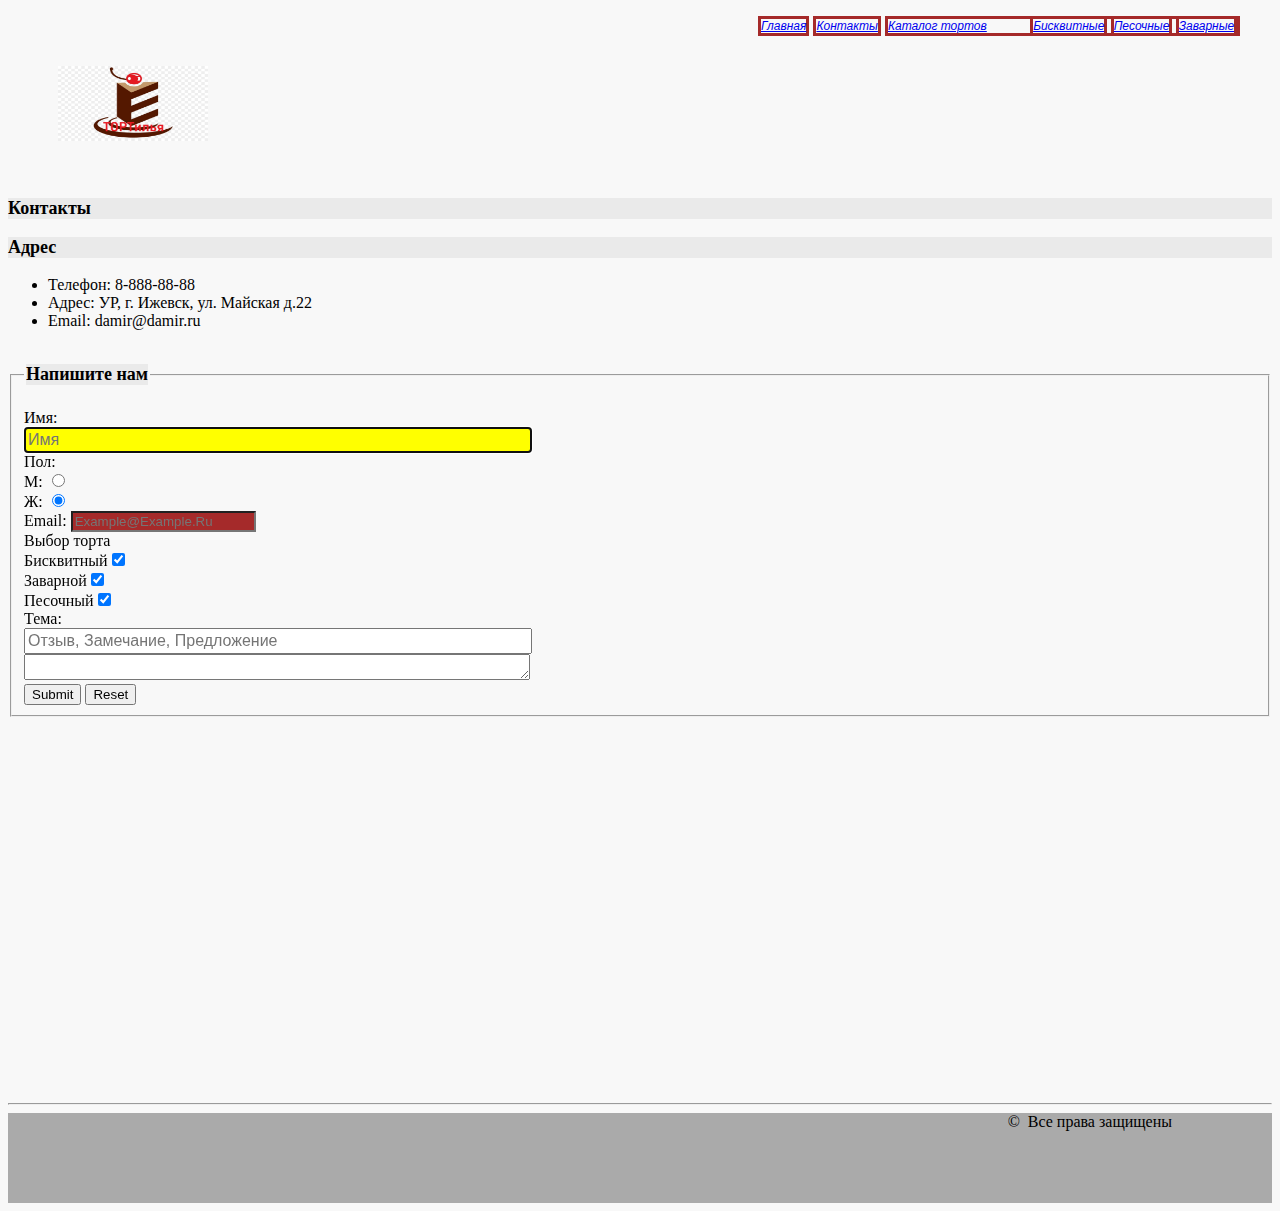
<file: интернет магазин Арасланов Дамир/pages/contact.html>
<!DOCTYPE html>
<html lang="en">

<head>
    <meta charset="UTF-8">
    <title>Контакты</title>
    <link rel="stylesheet" href="../style.css" type="text/css"> 
</head>
<body>
    <div class="header">
   <div class="logo">
            <img src="../img/IMG_2.jpg" alt="Логотип ТОРТилья" width="150" height="75" alt="Логотип ТОРТилья">
        </div>
        <div>
    <ul class="menu">
        <li><a href="../index.html">Главная</a></li>
        <li><a href="#">Контакты</a></li>
        <li><a href="../pages/catalog.html">Каталог тортов</a>
        <ul>
            <li><a href="../pages/biskvit.html">Бисквитные</a></li>
            <li><a href="../pages/pesocny.html">Песочные</a></li>
            <li><a href="../pages/zavarnoi.html">Заварные</a></li>
        </ul></li>
    </ul>
    </div>
    </div>
        <h1>Контакты</h1>
         <h3>Адрес</h3>
    <ul>
        <li>Телефон: 8-888-88-88</li>
        <li>Адрес: УР, г. Ижевск, ул. Майская д.22</li>
        <li>Email: damir@damir.ru</li>
    </ul>
    <form action="#">
        <fieldset>
            <legend>
                <h3>Напишите нам</h3></legend>
            Имя: <br>
            <input type="text" name="#" id="" placeholder="Имя" autofocus> <br>
            Пол: <br>
            M: <input type="radio" name="pol" id=""><br>
            Ж: <input type="radio" name="pol" checked><br>
            Email: 
            <input type="email" name="#" id="" placeholder="example@example.ru"><br>
            Выбор торта <br>
            Бисквитный<input type="checkbox" checked name="#"><br>
            Заварной<input type="checkbox" checked name="#"><br>
            Песочный<input type="checkbox" checked name="#"><br>
            Тема: <br>
            <input type="text" name="#" id="" placeholder="Отзыв, замечание, предложение"><br>
            <textarea cols="80" rows="5"></textarea><br>
            <input type="submit" name="#" id="">
            <input type="reset" name="#" id="">
        </fieldset>
    </form>
   
<iframe src="https://www.google.com/maps/embed?pb=!1m18!1m12!1m3!1d34891.190175031465!2d53.19973573900366!3d56.86825038411635!2m3!1f0!2f0!3f0!3m2!1i1024!2i768!4f13.1!3m3!1m2!1s0x43e1391d36b4fb11%3A0x2b4fce12951cf81!2z0JzQsNC50YHQutCw0Y8g0YPQuy4sIDIyLCDQmNC20LXQstGB0LosINGA0LXRgdC_0YPQsdC70LjQutCwINCj0LTQvNGD0YDRgtC40Y8sIDQyNjAxMQ!5e0!3m2!1sru!2sru!4v1618327212766!5m2!1sru!2sru" width="600" height="450" style="border:0;" allowfullscreen="" loading="lazy" frameborder="1"></iframe>
    <hr>
    <div class="footer">
    <footer> &copy;&nbsp; Все права защищены</footer>
    </div>
</body>
</html>
</file>
<file: интернет магазин Арасланов Дамир/style.css>
body {
    background: #f8f8f8;
}

.menu li { 
    border: 3px solid brown;
    color: blue;
    font-size: 12px;
    font-family: sans-serif;
    font-style: oblique;
    list-style-type: none;
    width: 150px;
    height: 20px;
    right: 0px;
}

.menu li ul {
    display: inline-block;
}

.menu li {
    display: inline;
    text-align: right;
}

.container {
    margin: 0 auto;
    width: 1300px;
    height: 50px;
}

.container > p {
    float: left;
    padding-left: 20px;
    
}


.header {
    height: 170px;
    display: block;
}

.logo {
    height: 100px;
    width: 200px;
    margin-top: 50px;
    margin-left: 50px;
    padding-right: 500px;
    float: left
}
iframe {
    width: 100%;
    height: 374px;
}
.footer {
    height: 50px;
    background: #aaa;
    text-align: right;
    padding-bottom: 40px;
    padding-right: 100px;
    clear: both
}

.kartinka_prod {
    float: left
}

.button {
    height: 20px;
    width: 100px;
    position: relative;
    left: 500px;
    bottom: 100px;
    color: black;
    text-decoration: none;
    user-select: none;
    background: rgb(255, 212, 3);
    padding: 0.7em 1.5em;
    border-radius: 10px;
    text-align: center;
    border: 1px solid rgb(250, 172, 17);
    box-shadow: inset 0 -2px 1px rgb(0, 0, 0);
}

.button a {
    display: block;
    height: 100%;
    width: 120%;
    margin-left: -10px;
}

.button a:hover {
    background: rgb(255, 212, 103);
}

.button a:active {
    background: rgb(255, 212, 203);
}

.produkt {
    height: 250px;
    width: 200px;
    margin-left: 250px;
}

h1,
h3 {
    color: black;
    font-size: 18px;
    font-weight 400;
    background-color: #eaeaea;
}

.kropis {
    color: #707070;
    font-size: 14px;
    font-style: italic;
    line-height: 16px;
}

.sostav > li {
    list-style-type: none;
    color: #484848;
    font-size: 14px;
    font-style: italic;
}

.nacinka > li {
    margin: 50px;
    list-style-image: url("img/sweets_food.png");
    color: darkorange;
}

input[type="text"],
textarea {
    height: 20px;
    width: 500px;
    color: blue;
    font-size: 16px;
    text-transform: capitalize;
}

input[type="text"]:focus,
textarea:focus {
    background: yellow;
}

input[type="email"] {
    color: deeppink;
    background-color: brown;
    text-transform: capitalize;
}

img[height="200"] {
    outline: 4px double red;
}

img[height="200"]:hover {
    outline: none;
}

table {
    border-collapse: collapse;
}

.energo tr td {
    border: 2px solid grey;
    padding: 10px;
    height: 16px;
    width: 100px border-collapse: collapse;
}

.energo tr td:first-letter {
    text-transform: uppercase;
}

p:first-letter {
    font-family: Verdana;
    font-size: 2.5em;
    font-style: italic;
    color: red;
}

table tr:first-of-type {
    height: 100px;
}
</file>
